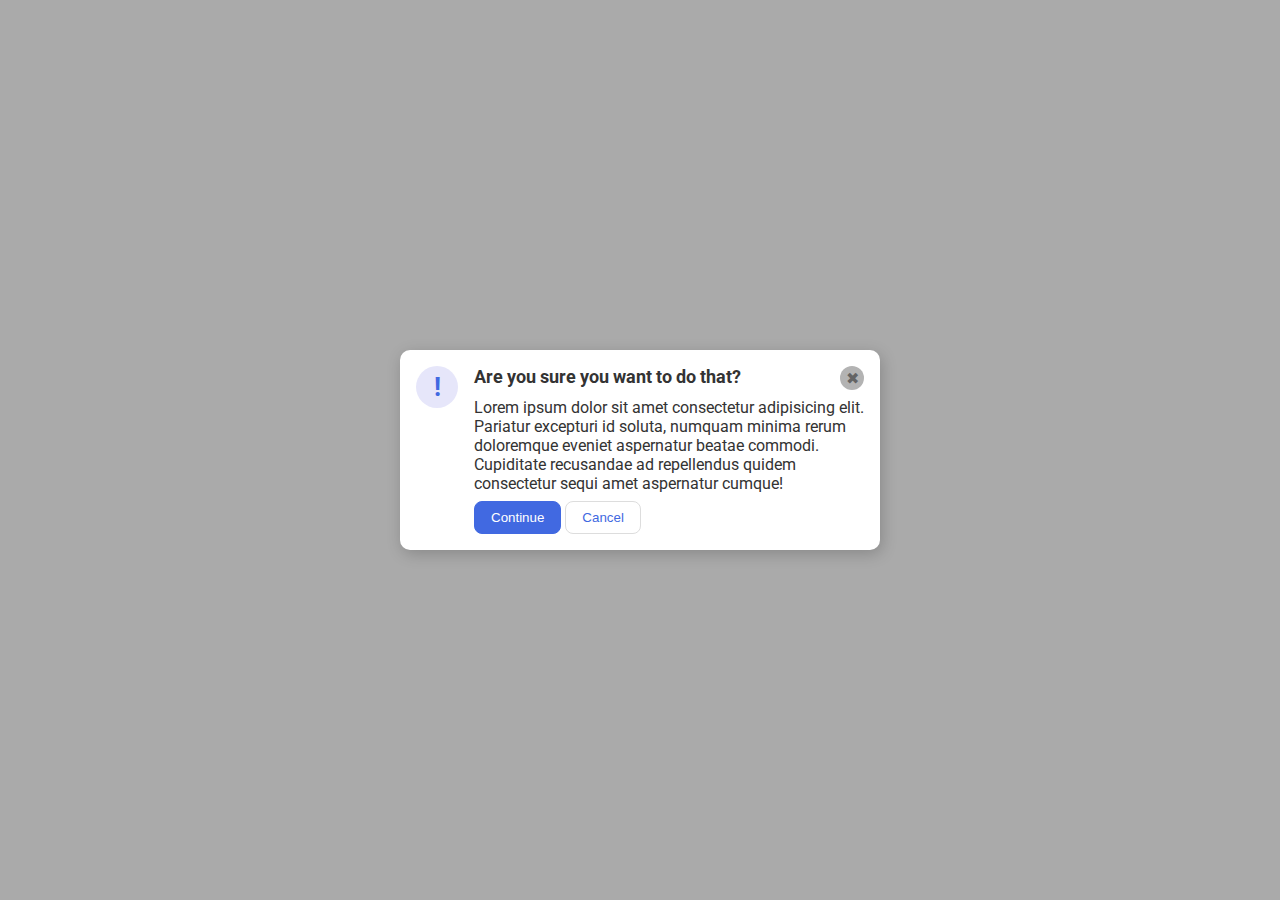
<file: flex/05-flex-modal/index.html>
<!DOCTYPE html>
<html lang="en">

<head>
  <meta charset="UTF-8">
  <meta http-equiv="X-UA-Compatible" content="IE=edge">
  <meta name="viewport" content="width=device-width, initial-scale=1.0">
  <link rel="stylesheet" href="style.css">
  <title>Modal</title>
</head>

<body>
  <div class="modal">
    <div class="content">
      <div class="icon">!</div>
      <div class="contents">
        <div class="title">
          <div class="header">Are you sure you want to do that?</div>
          <div class="close-button">✖</div>
        </div>
        <div class="text">Lorem ipsum dolor sit amet consectetur adipisicing elit. Pariatur excepturi id soluta, numquam
          minima rerum doloremque eveniet aspernatur beatae commodi. Cupiditate recusandae ad repellendus quidem
          consectetur sequi amet aspernatur cumque!</div>
        <div class="buttons">
          <button class="continue">Continue</button>
          <button class="cancel">Cancel</button>
        </div>
      </div>
    </div>
  </div>
</body>

</html>
</file>
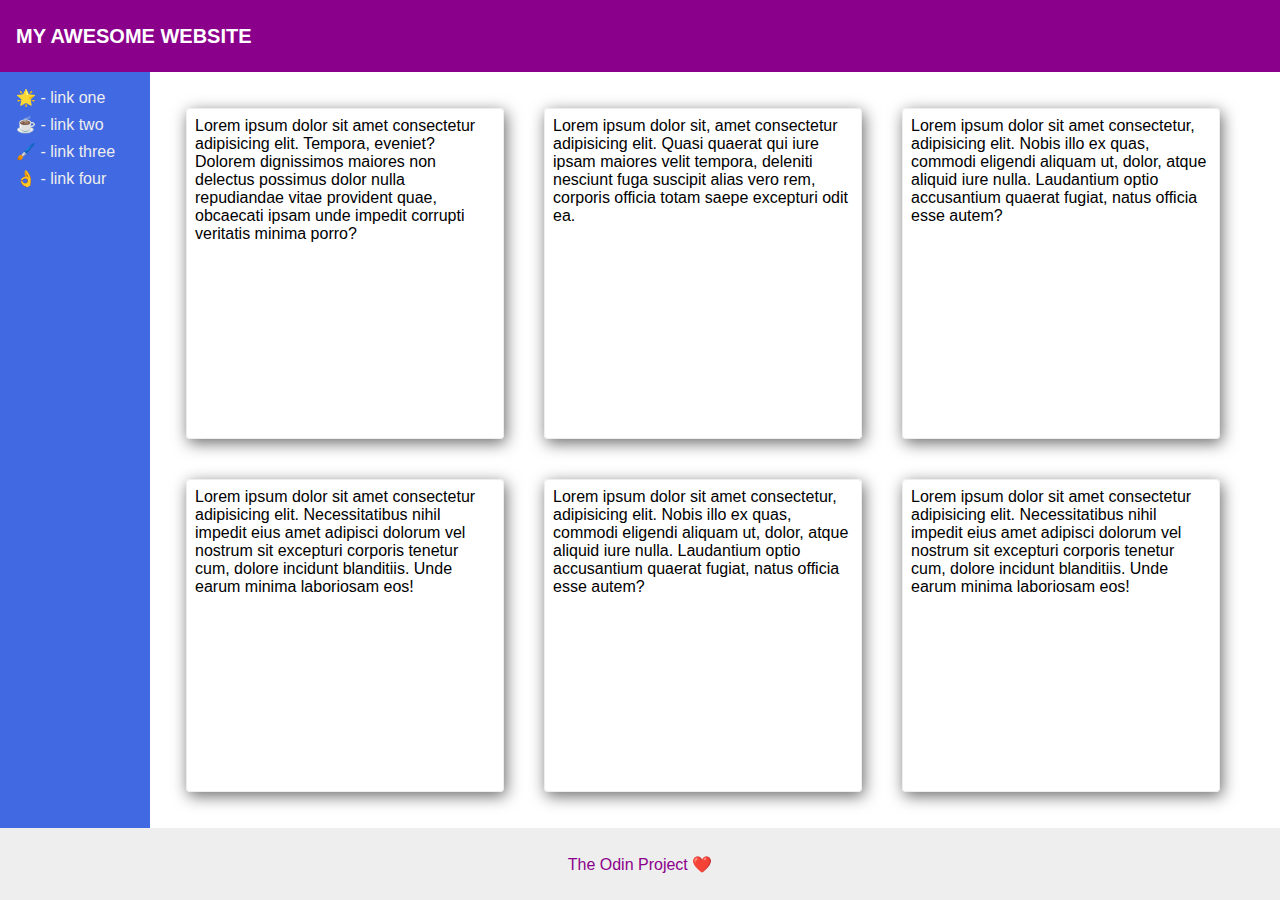
<file: flex/07-flex-layout-2/index.html>
<!DOCTYPE html>
<html lang="en">

<head>
  <meta charset="UTF-8">
  <meta http-equiv="X-UA-Compatible" content="IE=edge">
  <meta name="viewport" content="width=device-width, initial-scale=1.0">
  <title>The Holy Grail</title>
  <link rel="stylesheet" href="style.css">
</head>

<body>
  <div class="header">
    MY AWESOME WEBSITE
  </div>
  <div class="content">
    <div class="sidebar">
      <ul>
        <li><a href="#">🌟 - link one</a></li>
        <li><a href="#">☕ - link two</a></li>
        <li><a href="#">🖌️ - link three</a></li>
        <li><a href="#">👌 - link four</a></li>
      </ul>
    </div>
    <div class="container">
      <div class="card">Lorem ipsum dolor sit amet consectetur adipisicing elit. Tempora, eveniet? Dolorem dignissimos
        maiores non delectus possimus dolor nulla repudiandae vitae provident quae, obcaecati ipsam unde impedit
        corrupti
        veritatis minima porro?</div>
      <div class="card">Lorem ipsum dolor sit, amet consectetur adipisicing elit. Quasi quaerat qui iure ipsam maiores
        velit tempora, deleniti nesciunt fuga suscipit alias vero rem, corporis officia totam saepe excepturi odit ea.
      </div>
      <div class="card">Lorem ipsum dolor sit amet consectetur, adipisicing elit. Nobis illo ex quas, commodi eligendi
        aliquam ut, dolor, atque aliquid iure nulla. Laudantium optio accusantium quaerat fugiat, natus officia esse
        autem?</div>
      <div class="card">Lorem ipsum dolor sit amet consectetur adipisicing elit. Necessitatibus nihil impedit eius amet
        adipisci dolorum vel nostrum sit excepturi corporis tenetur cum, dolore incidunt blanditiis. Unde earum minima
        laboriosam eos!</div>
      <div class="card">Lorem ipsum dolor sit amet consectetur, adipisicing elit. Nobis illo ex quas, commodi eligendi
        aliquam ut, dolor, atque aliquid iure nulla. Laudantium optio accusantium quaerat fugiat, natus officia esse
        autem?</div>
      <div class="card">Lorem ipsum dolor sit amet consectetur adipisicing elit. Necessitatibus nihil impedit eius amet
        adipisci dolorum vel nostrum sit excepturi corporis tenetur cum, dolore incidunt blanditiis. Unde earum minima
        laboriosam eos!</div>
    </div>
  </div>
  <div class="footer">
    The Odin Project ❤️
  </div>
</body>

</html>
</file>
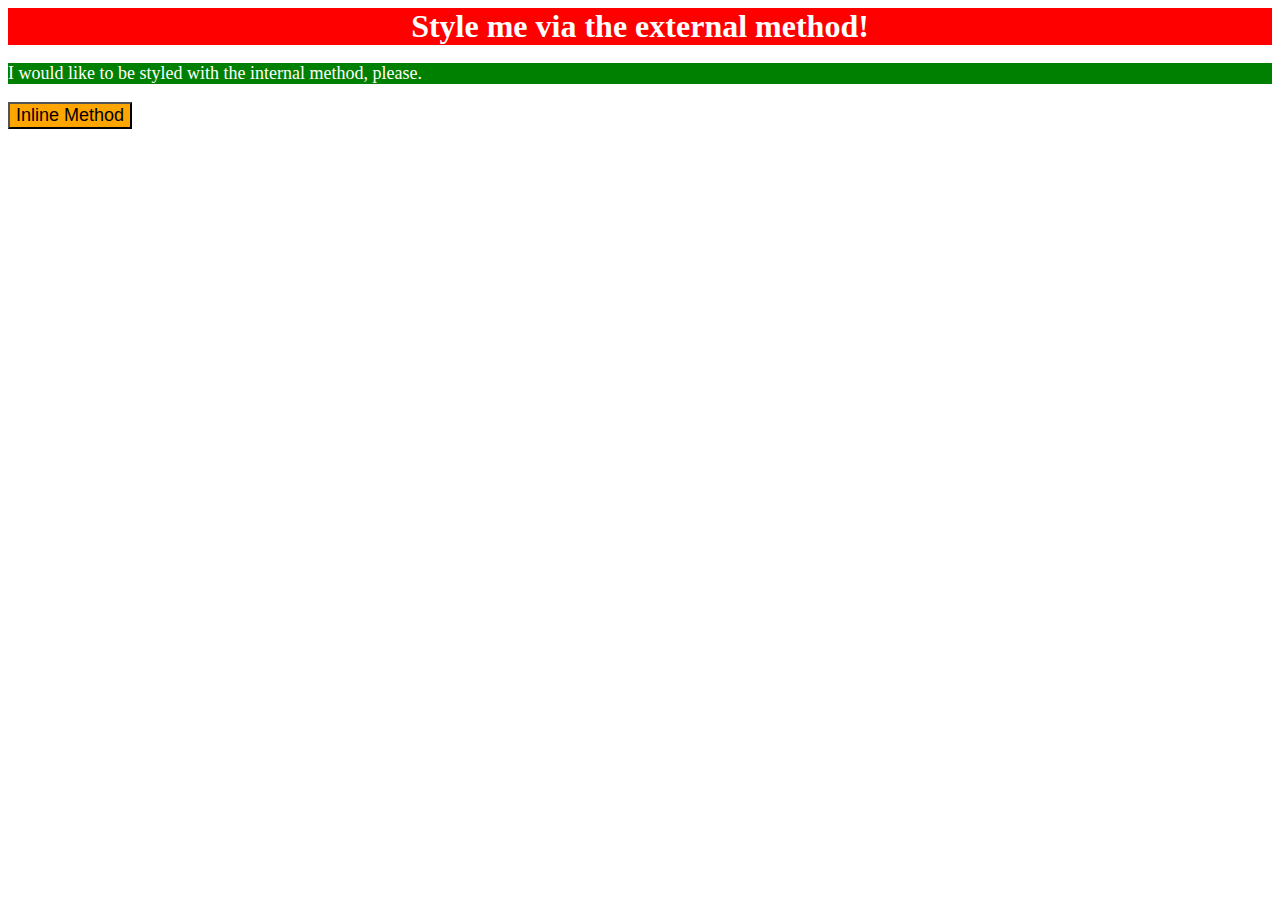
<file: foundations/01-css-methods/index.html>
<!DOCTYPE html>
<html lang="en">
  <head>
    <style>
      p {
        background-color: green;
        color: white;
        font-size: 18px;
      }
    </style>
    <meta charset="UTF-8">
    <meta http-equiv="X-UA-Compatible" content="IE=edge">
    <meta name="viewport" content="width=device-width, initial-scale=1.0">
    <link rel="stylesheet" href="style.css">
    <title>Methods for Adding CSS</title>
  </head>
  <body>
    <div>Style me via the external method!</div>
    <p>I would like to be styled with the internal method, please.</p>
    <button style="background-color: orange; font-size: 18px;">Inline Method</button>
  </body>
</html>
</file>
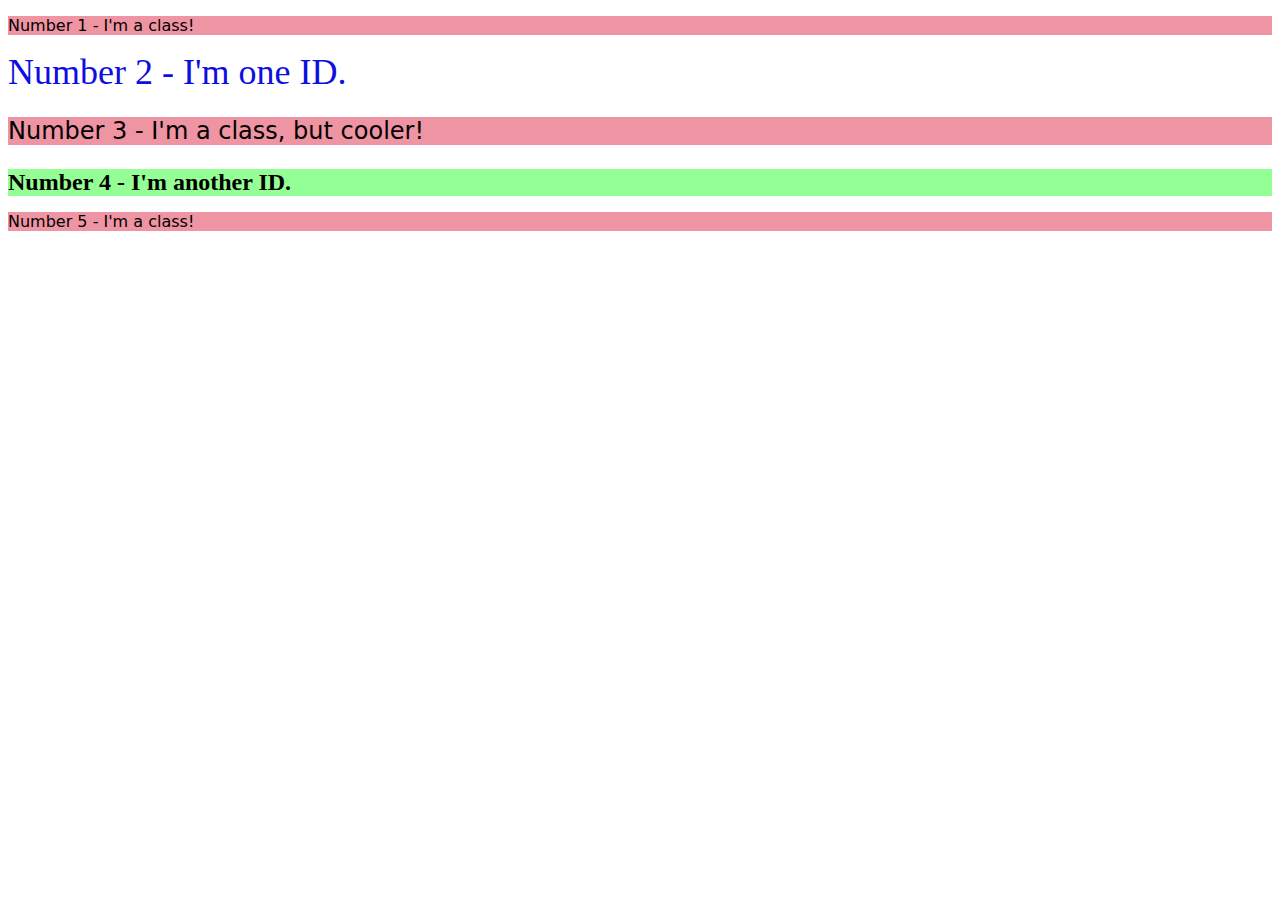
<file: foundations/02-class-id-selectors/index.html>
<!DOCTYPE html>
<html lang="en">
  <head>
    <meta charset="UTF-8">
    <meta http-equiv="X-UA-Compatible" content="IE=edge">
    <meta name="viewport" content="width=device-width, initial-scale=1.0">
    <title>Class and ID Selectors</title>
    <link rel="stylesheet" href="style.css">
  </head>
  <body>
    <p class="pink">Number 1 - I'm a class!</p>
    <div id="num2">Number 2 - I'm one ID.</div>
    <!-- I can add another class here and select it separately on the style.css file-->
    <p class="pink" id="num3">Number 3 - I'm a class, but cooler!</p>
    <div id="num4">Number 4 - I'm another ID.</div>
    <p class="pink">Number 5 - I'm a class!</p>
  </body>
</html>
</file>
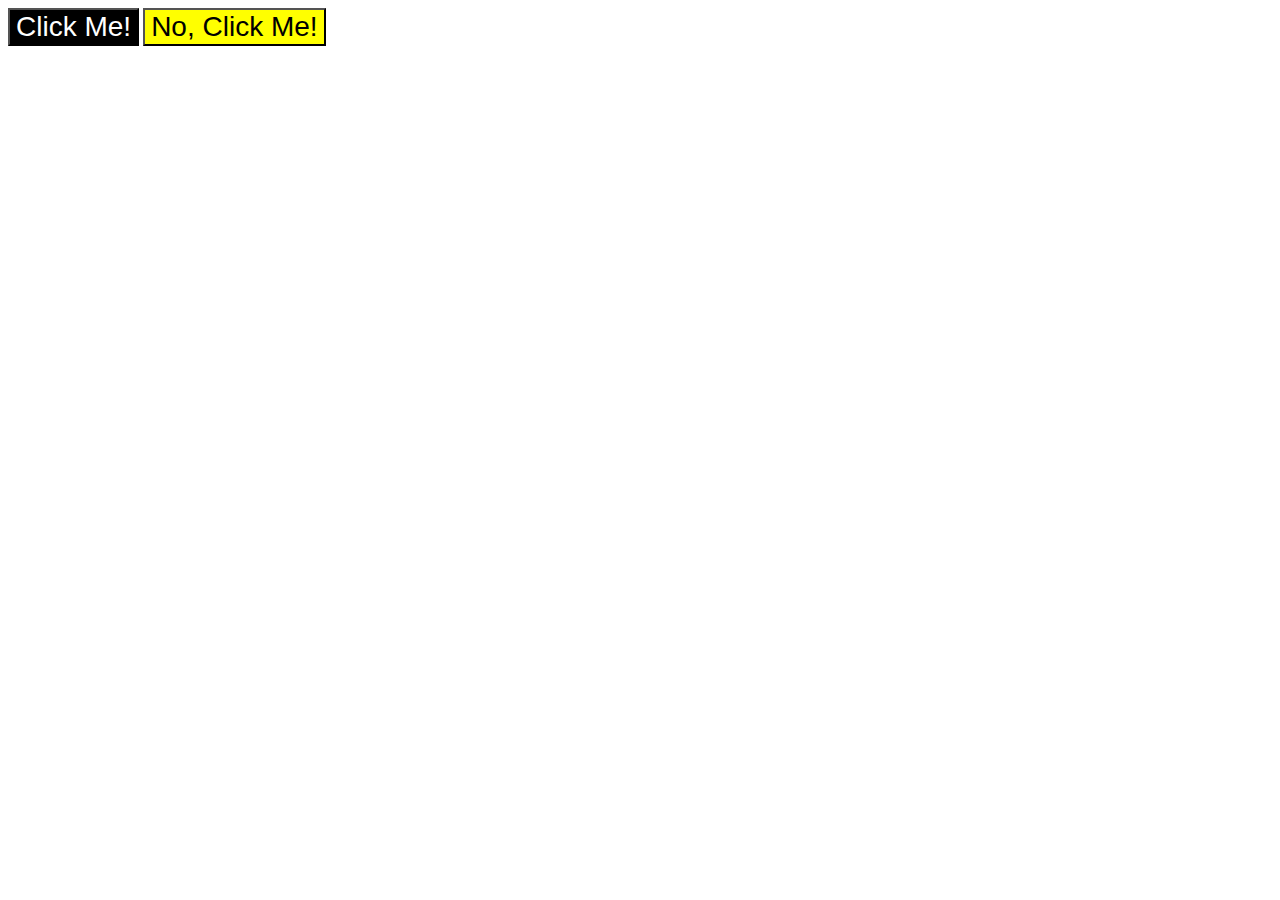
<file: foundations/03-grouping-selectors/index.html>
<!DOCTYPE html>
<html lang="en">
  <head>
    <meta charset="UTF-8">
    <meta http-equiv="X-UA-Compatible" content="IE=edge">
    <meta name="viewport" content="width=device-width, initial-scale=1.0">
    <title>Grouping Selectors</title>
    <link rel="stylesheet" href="style.css">
  </head>
  <body>
    <button class="button first">Click Me!</button>
    <button class="button second">No, Click Me!</button>
  </body>
</html>
</file>
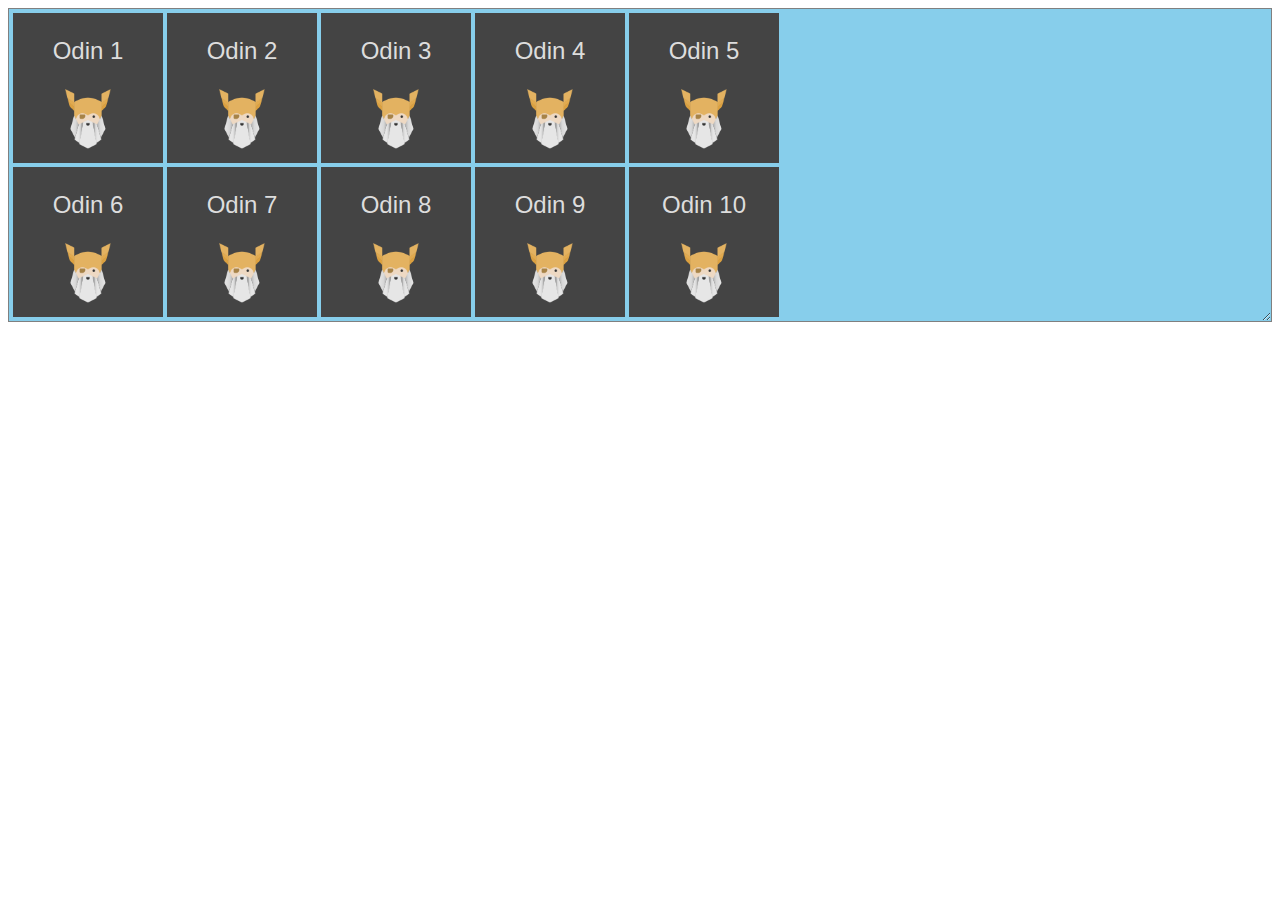
<file: practice/advanced-grid-properties/index.html>
<!DOCTYPE html>
<html lang="en">
<head>
    <meta charset="UTF-8">
    <meta http-equiv="X-UA-Compatible" content="IE=edge">
    <meta name="viewport" content="width=device-width, initial-scale=1.0">
    <link rel="stylesheet" href="style.css">
    <title>Advanced Grid Properties</title>
</head>
<body>
    <div class="grid-container">
        <div class="grid-item">
          <p>Odin 1</p>
          <img src="jkwFqfX.png" alt="top logo" />
        </div>
        <div class="grid-item">
          <p>Odin 2</p>
          <img src="jkwFqfX.png" alt="top logo" />
        </div>
        <div class="grid-item">
          <p>Odin 3</p>
          <img src="jkwFqfX.png" alt="top logo" />
        </div>
        <div class="grid-item">
          <p>Odin 4</p>
          <img src="jkwFqfX.png" alt="top logo" />
        </div>
        <div class="grid-item">
          <p>Odin 5</p>
          <img src="jkwFqfX.png" alt="top logo" />
        </div>
        <div class="grid-item">
          <p>Odin 6</p>
          <img src="jkwFqfX.png" alt="top logo" />
        </div>
        <div class="grid-item">
          <p>Odin 7</p>
          <img src="jkwFqfX.png" alt="top logo" />
        </div>
        <div class="grid-item">
          <p>Odin 8</p>
          <img src="jkwFqfX.png" alt="top logo" />
        </div>
        <div class="grid-item">
          <p>Odin 9</p>
          <img src="jkwFqfX.png" alt="top logo" />
        </div>
        <div class="grid-item">
          <p>Odin 10</p>
          <img src="jkwFqfX.png" alt="top logo" />
        </div>
      </div>
</body>
</html>
</file>
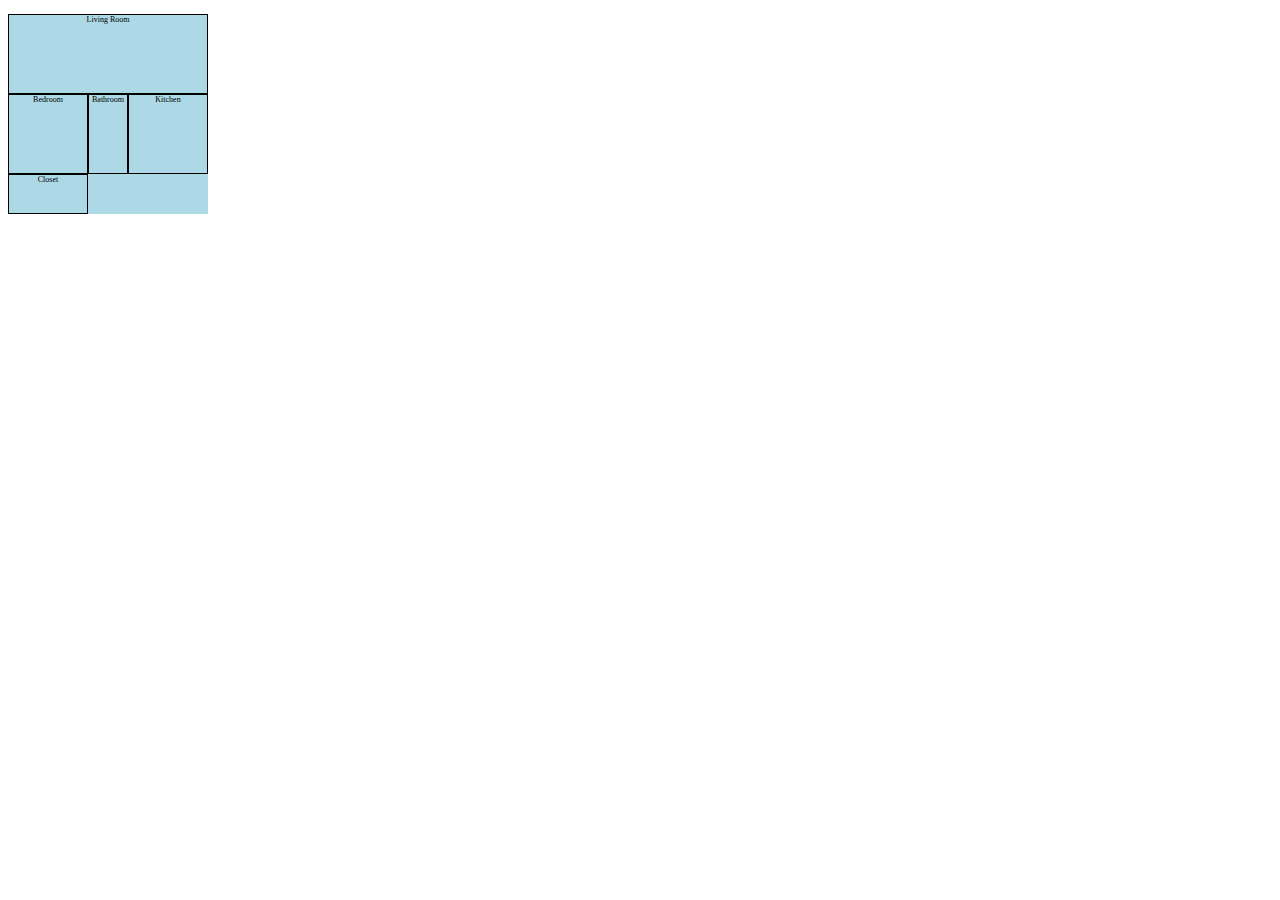
<file: practice/grid-area/index.html>
<!DOCTYPE html>
<html lang="en">
<head>
    <meta charset="UTF-8">
    <meta http-equiv="X-UA-Compatible" content="IE=edge">
    <meta name="viewport" content="width=device-width, initial-scale=1.0">
    <link rel="stylesheet" href="style.css">
    <title>Grid Area</title>
</head>
<body>
    <div class="container">
        <div class="room" id="living-room">Living Room</div>
        <div class="room" id="kitchen">Kitchen</div>
        <div class="room" id="bedroom">Bedroom</div>
        <div class="room" id="bathroom">Bathroom</div>
        <div class="room" id="closet">Closet</div>
    </div>
</body>
</html>
</file>
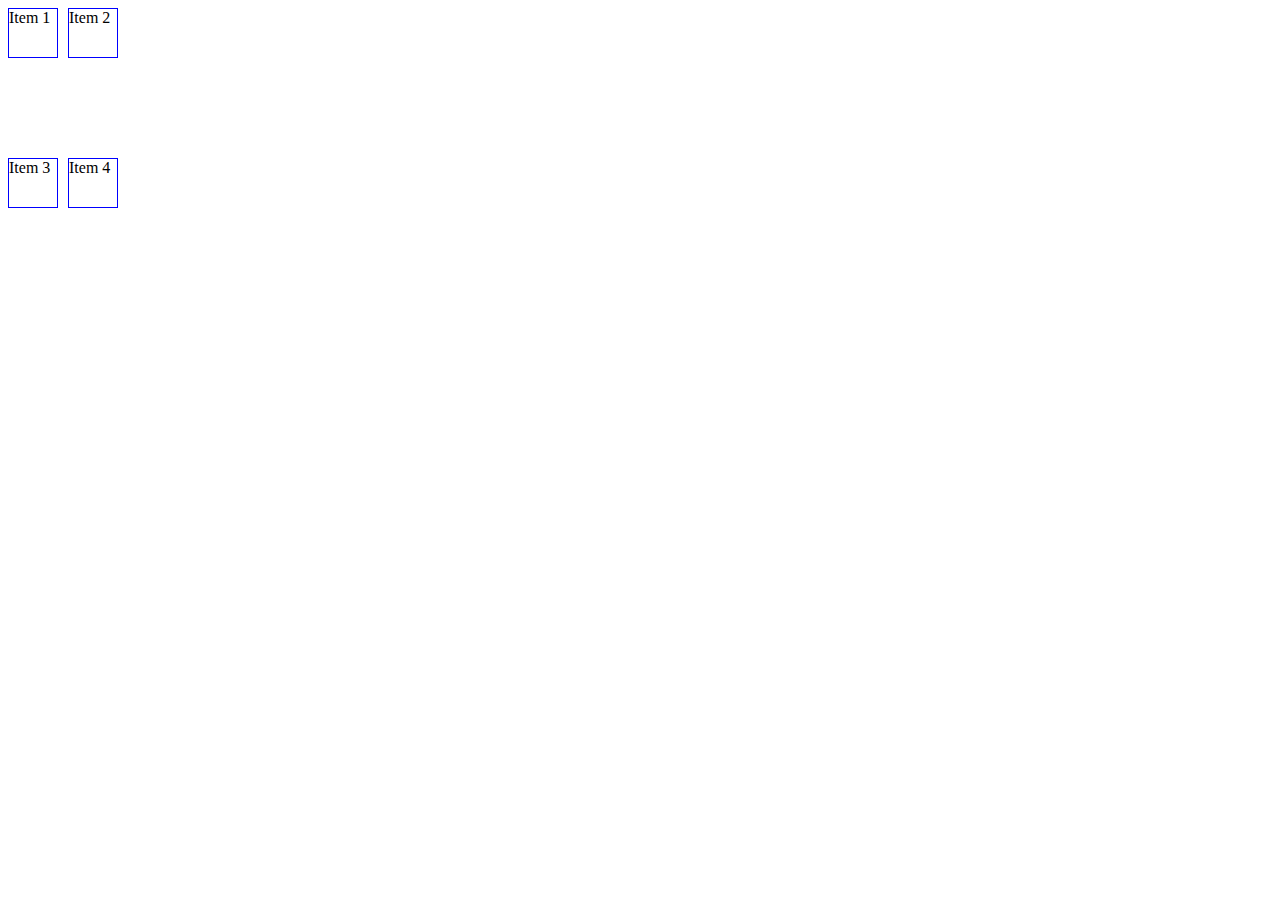
<file: practice/grid/index.html>
<!DOCTYPE html>
<html lang="en">
<head>
    <meta charset="UTF-8">
    <meta http-equiv="X-UA-Compatible" content="IE=edge">
    <meta name="viewport" content="width=device-width, initial-scale=1.0">
    <link rel="stylesheet" href="style.css">
    <title>Grid</title>
</head>
<body>
    <div class="container">
        <div>Item 1</div>
        <div>Item 2</div>
        <div>Item 3</div>
        <div>Item 4</div>
        <!-- <div>Item 5</div> -->
      </div>
</body>
</html>
</file>
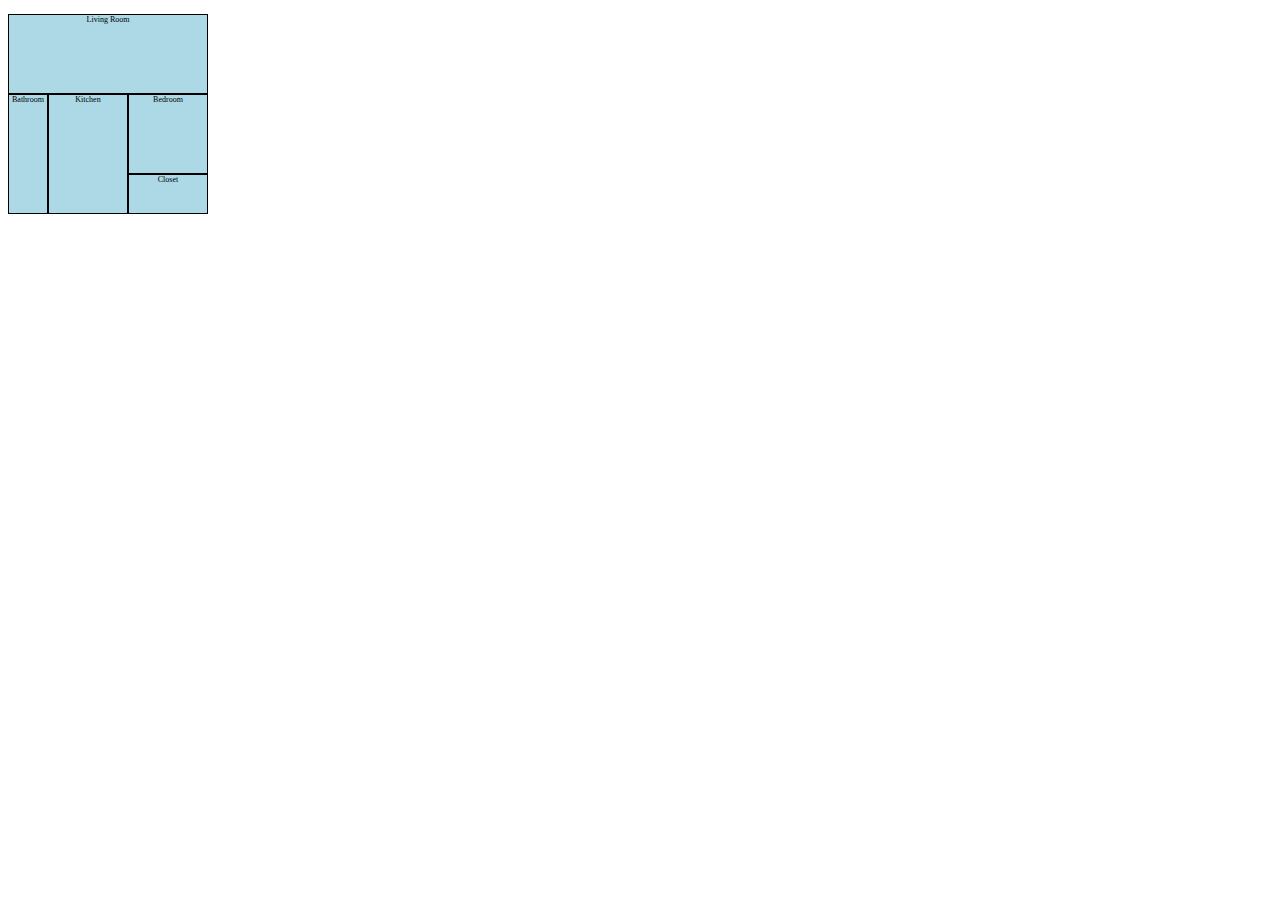
<file: practice/positioning-grid-elements/index.html>
<!DOCTYPE html>
<html lang="en">
<head>
    <meta charset="UTF-8">
    <meta http-equiv="X-UA-Compatible" content="IE=edge">
    <meta name="viewport" content="width=device-width, initial-scale=1.0">
    <link rel="stylesheet" href="style.css">
    <title>Positioning</title>
</head>
<body>
    <div class="container">
        <div class="room" id="living-room">Living Room</div>
        <div class="room" id="kitchen">Kitchen</div>
        <div class="room" id="bedroom">Bedroom</div>
        <div class="room" id="bathroom">Bathroom</div>
        <div class="room" id="closet">Closet</div>
    </div>
</body>
</html>
</file>
<file: flex/05-flex-modal/style.css>
@import url('https://fonts.googleapis.com/css2?family=Roboto:wght@400;700&display=swap');

html, body {
  height: 100%;
}

body {
  font-family: Roboto, sans-serif;
  margin: 0;
  background: #aaa;
  color: #333;
  /* I'll give you this one for free lol */
  display: flex;
  align-items: center;
  justify-content: center;
}

.modal {
  background: white;
  width: 480px;
  border-radius: 10px;
  box-shadow: 2px 4px 16px rgba(0,0,0,.2);
}

.icon {
  color: royalblue;
  font-size: 26px;
  font-weight: 700;
  background: lavender;
  width: 42px;
  height: 42px;
  border-radius: 50%;
  display: flex;
  align-items: center;
  justify-content: center;
  flex-shrink: 0;
  margin-left: 16px;
  margin-top: 16px;
}

.close-button {
  background: rgb(179, 179, 179);
  border-radius: 50%;
  color: rgb(100, 100, 100);
  font-weight: 400;
  font-size: 16px;
  height: 24px;
  width: 24px;
  display: flex;
  align-items: center;
  justify-content: center;
  
}

button {
  padding: 8px 16px;
  border-radius: 8px;
}

button.continue {
  background: royalblue;
  border: 1px solid royalblue;
  color: white;
}

button.cancel {
  background: white;
  border: 1px solid #ddd;
  color: royalblue;
}

.header {
  font-weight: bold;
  font-size: large;
  
}

.contents {
  display: flex;
  flex-direction: column;
  flex-basis: auto;
  padding: 16px;
}

.buttons, .content, .title {
  display: flex;
}

.text {
  padding: 8px 0px;
}

.continue {
  margin-right: 4px;
}

.title {
  justify-content: space-between;
  flex-shrink: 0;
}
</file>
<file: flex/07-flex-layout-2/style.css>
body {
  font-family: -apple-system, BlinkMacSystemFont, 'Segoe UI', Roboto, Oxygen, Ubuntu, Cantarell, 'Open Sans', 'Helvetica Neue', sans-serif;
  margin: 0;
  min-height: 100vh;
  display: flex;
  flex-direction: column;
}

.header {
  height: 72px;
  background: darkmagenta;
  color: white;
  display: flex;
  align-items: center;
  font-weight: bolder;
  padding-left: 16px;
  font-size: 20px;
}

.footer {
  height: 72px;
  background: #eee;
  color: darkmagenta;
  display: flex;
  align-items: center;
  justify-content: center;
}

.sidebar {
  width: 200px;
  max-width: 250px;
  min-width: 150px;
  background: royalblue;
  color: #eee;

}

.card {
  border: 1px solid #eee;
  box-shadow: 2px 4px 16px rgba(0, 0, 0, 0.589);
  border-radius: 4px;
  margin: 20px;
  padding: 8px;
  width: 300px;
}

ul {
  list-style: none;
  display: flex;
  flex-direction: column;
  align-items: flex-start;
  padding: 16px;
  margin: 0px;
  gap: 8px;

}

li a {
  color: #eee;
  text-decoration: none;
}

.container {
  display: flex;
  padding: 16px;
  flex-wrap: wrap;
}

.content {
  display: flex;
  flex: 1;
}
</file>
<file: foundations/01-css-methods/style.css>
div {
    background-color: red;
    color: white;
    font-size: 32px;
    text-align: center;
    font-weight: bold;
}
</file>
<file: foundations/02-class-id-selectors/style.css>
.pink {
    background-color: rgba(235, 123, 141, 0.808);
    font-family: Verdana, DejaVu Sans, sans-serif;
}

#num2 {
    color: rgb(14, 14, 224);
    font-size: 36px;
}

.pink#num3 {
    font-size: 24px;
}

#num4 {
    background-color: rgba(94, 255, 94, 0.664);
    font-size: 24px;
    font-weight: bold;
}

/* We can have multiple classes for one element and css will add them together even if they are selected separately*/
</file>
<file: foundations/03-grouping-selectors/style.css>
.first {
    background-color: black;
    color: white;
}

.second {
    background-color: yellow;
}

.button {
    font-size: 28px;
    font-family: Helvetica, 'Times New Roman', sans-serif;
}
</file>
<file: practice/advanced-grid-properties/style.css>
.grid-container {
    resize: both;
    overflow: auto;
    display: grid;
    gap: 4px;
    padding: 4px;
    border: 1px solid grey;
    background-color: skyblue;
    /* grid-template-rows: 150px 150px; */
    /* grid-template-columns: 150px 150px 150px 150px 150px; */
    grid-template-rows: repeat(2, 150px);
    grid-template-columns: repeat(5, 150px);
  }
  
  .grid-item {
    background-color: #444;
    text-align: center;
    color: #ddd;
    font-family: sans-serif;
    font-size: 1.5rem;
    padding: 12px;
  }
  
  p {
    margin: 12px auto 24px;
  }
  
  img {
    height: 60px;
  }
</file>
<file: practice/grid-area/style.css>
.container {
    display: inline-grid;
    grid-template: 40px 40px 40px 40px 40px / 40px 40px 40px 40px 40px;
    background-color: lightblue;
    grid-template-areas:
    "living-room living-room living-room living-room living-room"
    "living-room living-room living-room living-room living-room"
    "bedroom bedroom bathroom kitchen kitchen"
    "bedroom bedroom bathroom kitchen kitchen"
    "closet closet . . .";
}

.room {
    border: 1px solid;
    font-size: 50%;
    text-align: center;
}

#living-room {
    grid-area: living-room;
}

#kitchen {
    grid-area: kitchen;
}

#bedroom {
    grid-area: bedroom;

}

#bathroom {
    grid-area: bathroom;
}

#closet {
    grid-area: closet;
}
</file>
<file: practice/grid/style.css>
.container {
    display: grid;
    grid-template-columns: 50px 50px;
    grid-template-rows: 50px 50px;
    /* grid-template: 50px 50px / 250px 50px 50px; */
    /* column-gap: 10px; */
    /* row-gap: 100px; */
    gap: 100px 10px;
}

.container > div {
    border: 1px solid blue;
}
</file>
<file: practice/positioning-grid-elements/style.css>
.container {
    display: inline-grid;
    grid-template: 40px 40px 40px 40px 40px / 40px 40px 40px 40px 40px;
    background-color: lightblue;
}

.room {
    border: 1px solid;
    font-size: 50%;
    text-align: center;
}

#living-room {
    grid-column-start: 1;
    grid-column-end: 6;
    grid-row-start: 1;
    grid-row-end: 3;
}

#kitchen {
    grid-column: 2 / 4;
    grid-row: 3 / 6;
}

#bedroom {
    /* grid-column-start: 2; */
    /* grid-column-end: 4; */
    grid-row-start: 3;
    grid-row-end: 5;
    grid-column: 4 / 6;
}

#bathroom {
    grid-column-start: 1;
    grid-column-end: 2;
    grid-row-start: 3;
    grid-row-end: 6;
}

#closet {
    /* grid-column-start: 2; */
    /* grid-column-end: 4; */
    grid-row-start: 5;
    grid-row-end: 6;
    grid-column: 4 / 6;
}
</file>
